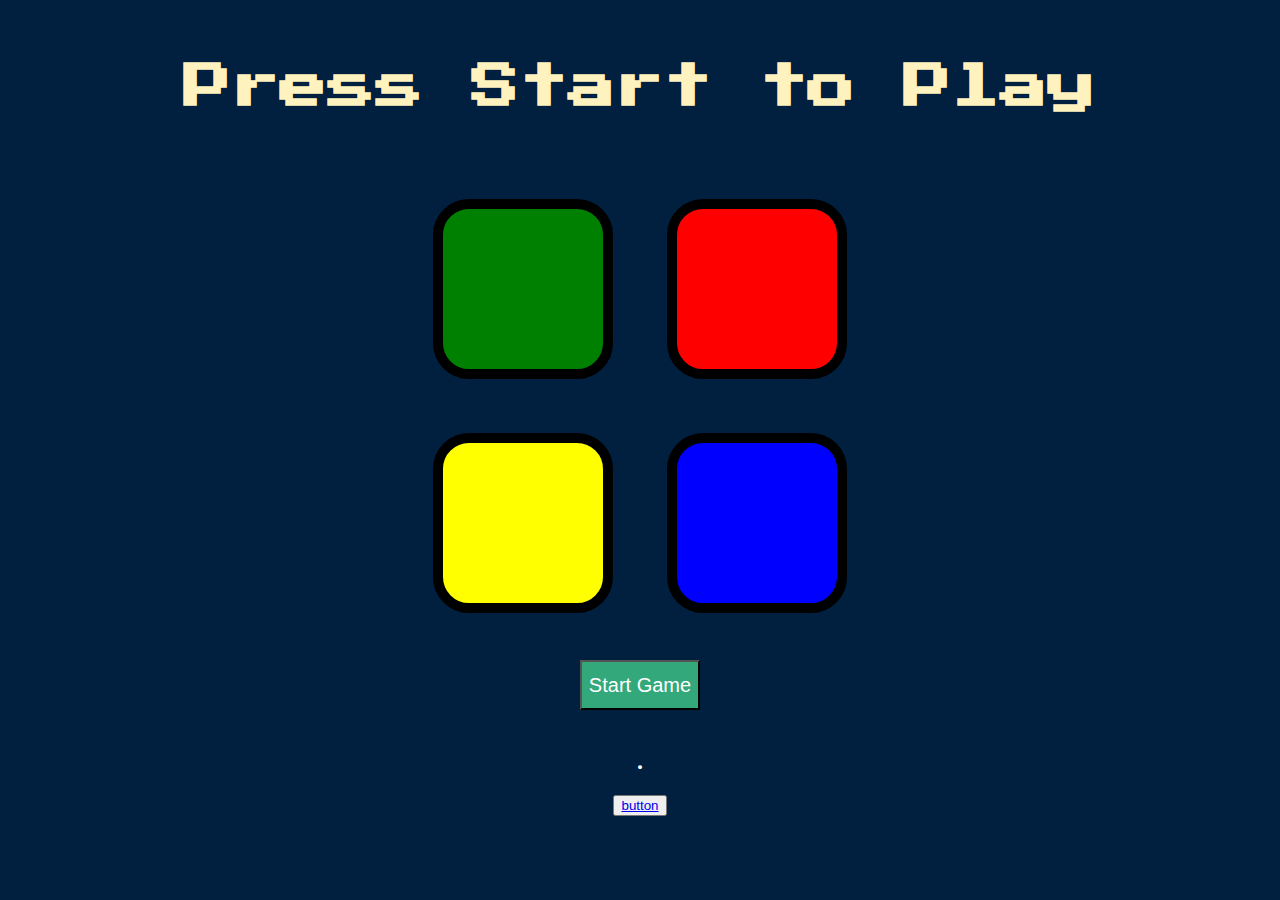
<file: index.html>
<!doctype html>
<html lang="en" dir="ltr"> 
 <head> 
  <meta charset="utf-8"> 
  <title>Simon</title> 
  <link rel="stylesheet" href="styles.css">
  <link href="https://fonts.googleapis.com/css?family=Press+Start+2P" rel="stylesheet"> 
 </head> 
 <body> 
  <h1>Press Start to Play</h1> 
  <div class="container"<div> 
   <div class="row"> 
    <div type="button" id="green" class="btn green"> 
    </div> 
    <div type="button" id="red" class="btn red"> 
    </div> 
   </div> 
   <div class="row"> 
    <div type="button" id="yellow" class="btn yellow"> 
    </div> 
    <div type="button" id="blue" class="btn blue"> 
    </div> 
   </div> 
  </div> 
  <br>
  <div> <button class="restart"> Start Game </button>
  </div>
  <br>
  <h2>.</h2>
  <button><a href= "page.html">button</button>
  <script src="https://ajax.googleapis.com/ajax/libs/jquery/3.3.1/jquery.min.js"></script>
  <script src = "index.js"></script>
 </body>
</html>
</file>
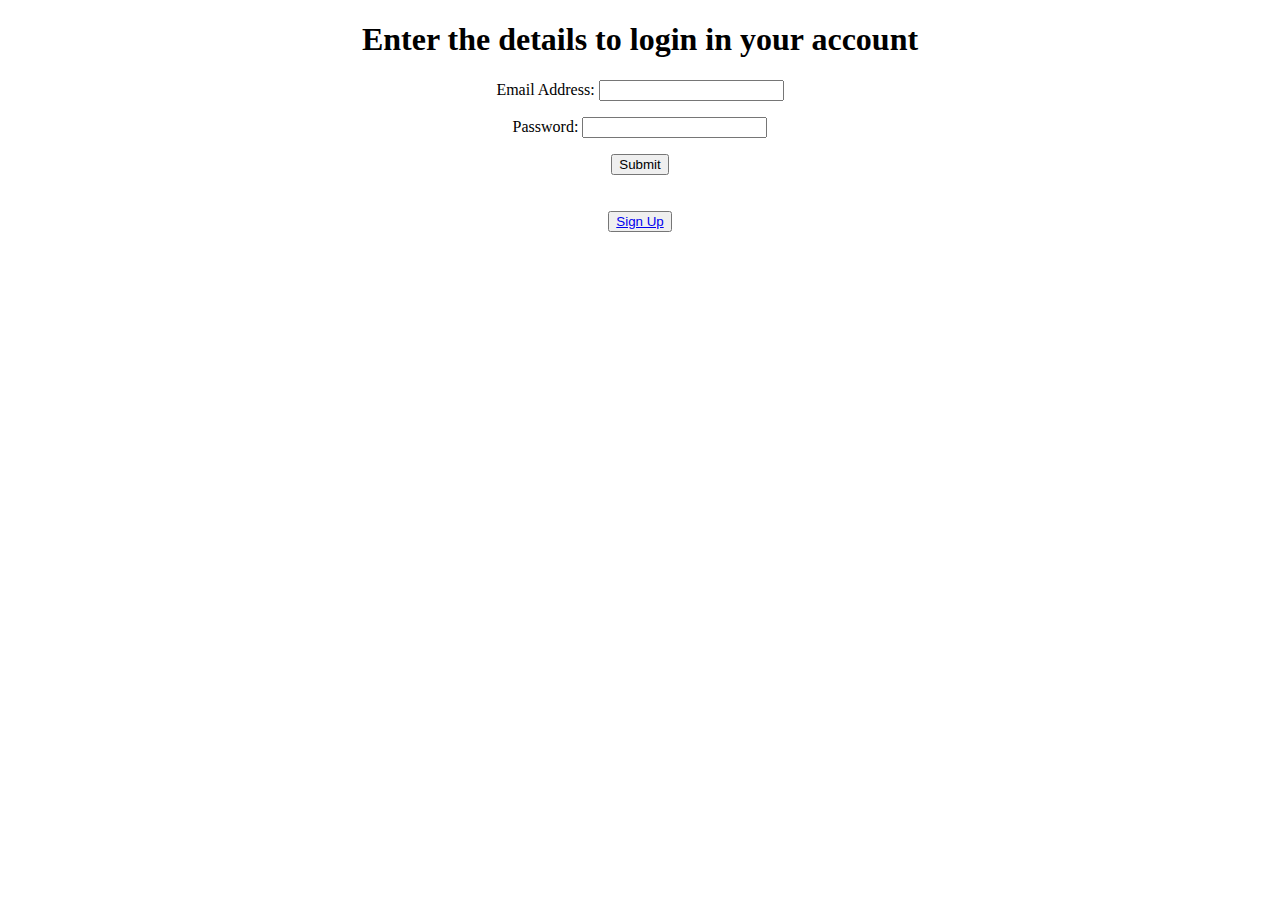
<file: page.html>
<!doctype html>
<html lang="en"> 
 <head> 
  <title>Login</title> 
 </head> 
 <body> 
  <center> 
   <h1>Enter the details to login in your account</h1> 
   <form> 
    <p> <label for="email">Email Address:</label> <input type="text" name="email" id="email" required> </p> 
    <p> <label for="password">Password:</label> <input type="password" name="password" id="password" autocomplete="off" required> </p> 
    <input type="submit"> 
   </form> 
   <br> 
   <br> <button><a href="Simon.html">Sign Up</a></button> 
  </center> 
 </body>
</html>
</file>
<file: styles.css>
body {
  text-align: center;
  background-color: #011F3F;
}

h1 {
  font-family: 'Press Start 2P', cursive;
  font-size: 3rem;
  margin:  5%;
  color: #FEF2BF;
}

.container {
  display: block;
  width: 50%;
  margin: auto;

}

.btn {
  margin: 25px;
  display: inline-block;
  height: 160px;
  width: 160px;
  border: 10px solid black;
  border-radius: 20%;
}

.game-over {
  background-color: red;
  opacity: 0.8;
}

.red {
  background-color: red;
}

.green {
  background-color: green;
}

.blue {
  background-color: blue;
}

.yellow {
  background-color: yellow;
}

.s5 {
  background-image: url("s5.jpeg");
  background-repeat: no-repeat;
  background-size: cover;
}
.sten {
  background-image: url("sten.jpeg");
  background-repeat: no-repeat;
  background-size: cover;
}
.s15 {
  background-image: url("s15.jpeg");
  background-repeat: no-repeat;
  background-size: cover;
}

.pressed {
  box-shadow: 0 0 20px white;
  background-color: grey;
}
h2{
  color: white;
  text-align: center;
}
.restart{
 appearance: button;
 color:#fff;
 background-color: #32a87b;
 height:50px;
 font-size:20px;
 width:120px;
 }
</file>
